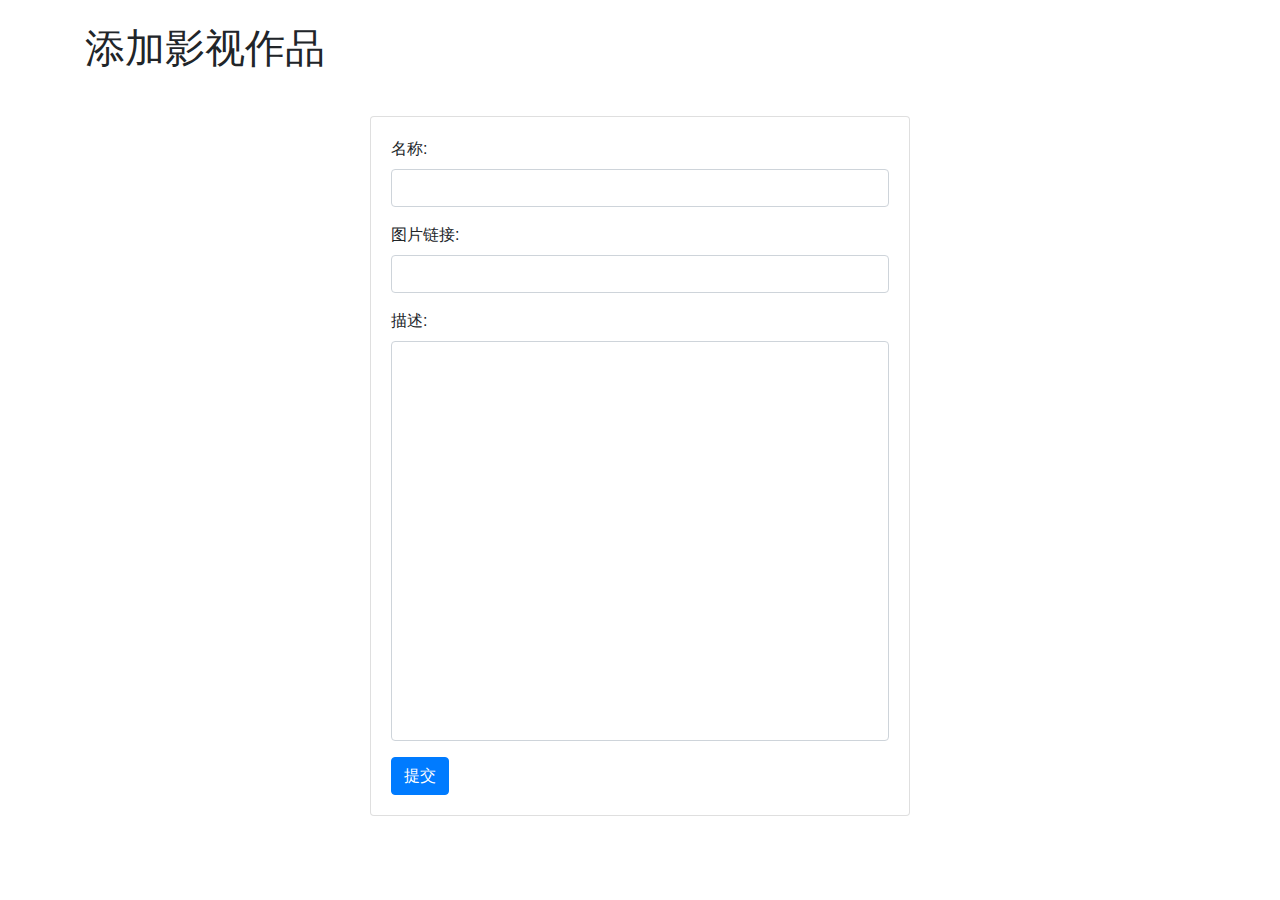
<file: src/main/resources/templates/add-movie.html>
<!DOCTYPE html>
<html xmlns:th="http://www.thymeleaf.org" lang="zh">
<head>
    <meta charset="UTF-8">
    <title>添加影视作品</title>
    <link rel="stylesheet" href="https://maxcdn.bootstrapcdn.com/bootstrap/4.5.2/css/bootstrap.min.css">
    <script src="https://ajax.googleapis.com/ajax/libs/jquery/3.5.1/jquery.min.js"></script>
    <script src="https://cdnjs.cloudflare.com/ajax/libs/popper.js/1.16.0/umd/popper.min.js"></script>
    <script src="https://maxcdn.bootstrapcdn.com/bootstrap/4.5.2/js/bootstrap.min.js"></script>
    <style>
        .card {
            margin-top: 20px;
        }

        #description {
            height: 400px; /* 设置描述文本框高度为 400px */
            resize: none; /* 禁止用户拖动调整文本框大小 */
        }
    </style>
</head>
<body>
<div class="container">
    <h1 class="my-4">添加影视作品</h1>
    <div class="row">
        <div class="col-md-6 mx-auto">
            <div class="card">
                <div class="card-body">
                    <form action="#" th:action="@{/admin/movie/add}" th:object="${movie}" method="post">
                        <div class="form-group">
                            <label for="title">名称:</label>
                            <input type="text" id="title" th:field="*{title}" class="form-control" required>
                        </div>
                        <div class="form-group">
                            <label for="imageUrl">图片链接:</label>
                            <input type="text" id="imageUrl" th:field="*{imageUrl}" class="form-control" required>
                        </div>
                        <div class="form-group">
                            <label for="description">描述:</label>
                            <textarea id="description" th:field="*{description}" class="form-control"
                                      required></textarea>
                        </div>
                        <input type="submit" value="提交" class="btn btn-primary">
                    </form>
                </div>
            </div>
        </div>
    </div>
</div>
</body>
</html>
</file>
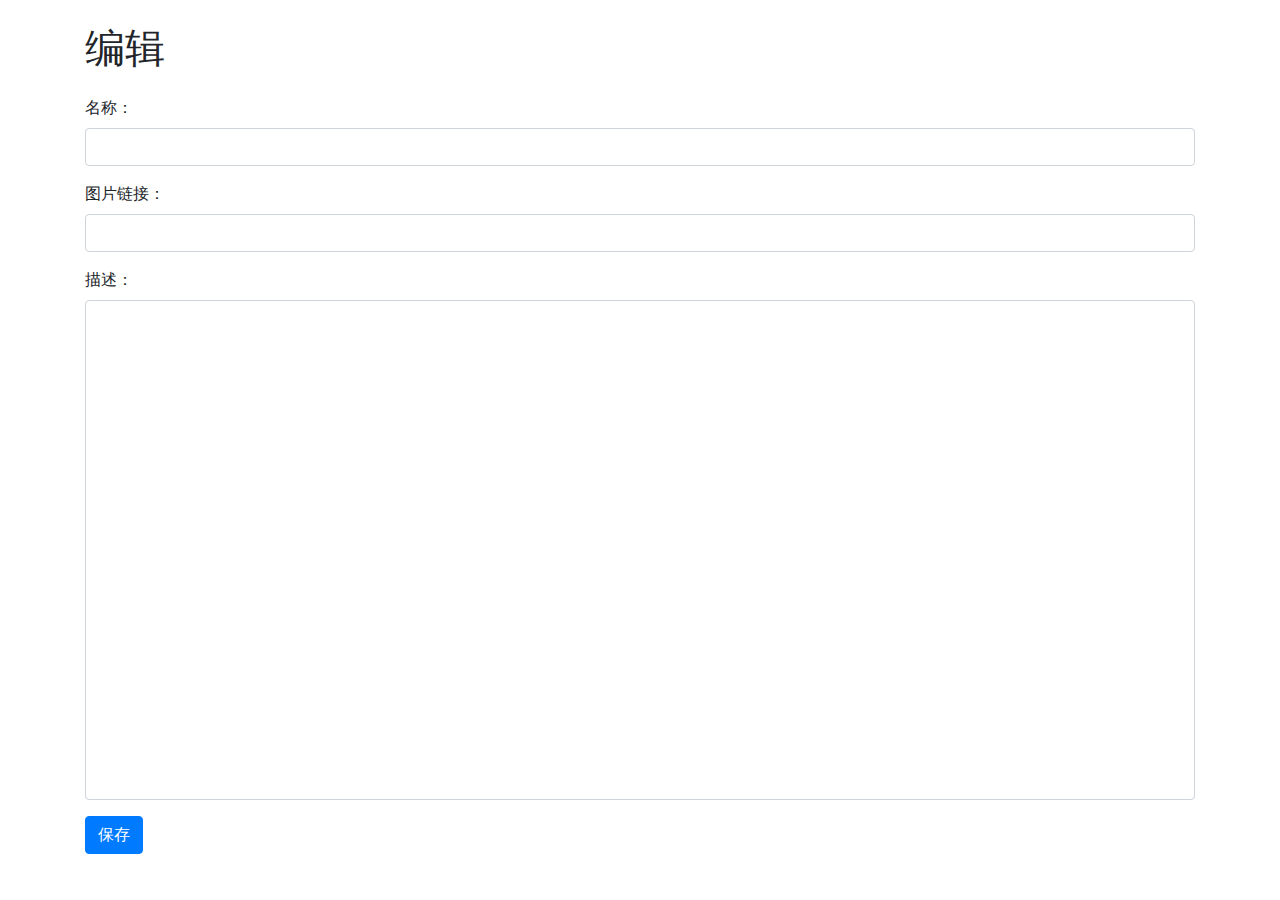
<file: src/main/resources/templates/edit-movie.html>
<!DOCTYPE html>
<html xmlns:th="http://www.thymeleaf.org" lang="zh">
<head>
    <meta charset="UTF-8">
    <title>编辑</title>
    <link rel="stylesheet" href="https://maxcdn.bootstrapcdn.com/bootstrap/4.5.2/css/bootstrap.min.css">
    <script src="https://ajax.googleapis.com/ajax/libs/jquery/3.5.1/jquery.min.js"></script>
    <script src="https://cdnjs.cloudflare.com/ajax/libs/popper.js/1.16.0/umd/popper.min.js"></script>
    <script src="https://maxcdn.bootstrapcdn.com/bootstrap/4.5.2/js/bootstrap.min.js"></script>
    <style>
        #description {
            height: 500px; /* 设置描述文本框高度为 500px */
            resize: none; /* 禁止用户拖动调整文本框大小 */
        }
    </style>
</head>
<body>
<div class="container">
    <h1 class="my-4">编辑</h1>
    <form action="#" th:action="@{/admin/movie/edit/{id}(id=${movie.id})}" th:object="${movie}" method="post">
        <div class="form-group">
            <label for="title">名称：</label>
            <input type="text" id="title" th:field="*{title}" class="form-control" required>
        </div>
        <div class="form-group">
            <label for="imageUrl">图片链接：</label>
            <input type="text" id="imageUrl" th:field="*{imageUrl}" class="form-control" required>
        </div>
        <div class="form-group">
            <label for="description">描述：</label>
            <textarea id="description" th:field="*{description}" class="form-control" required></textarea>
        </div>
        <input type="submit" value="保存" class="btn btn-primary">
    </form>
</div>
</body>
</html>
</file>
